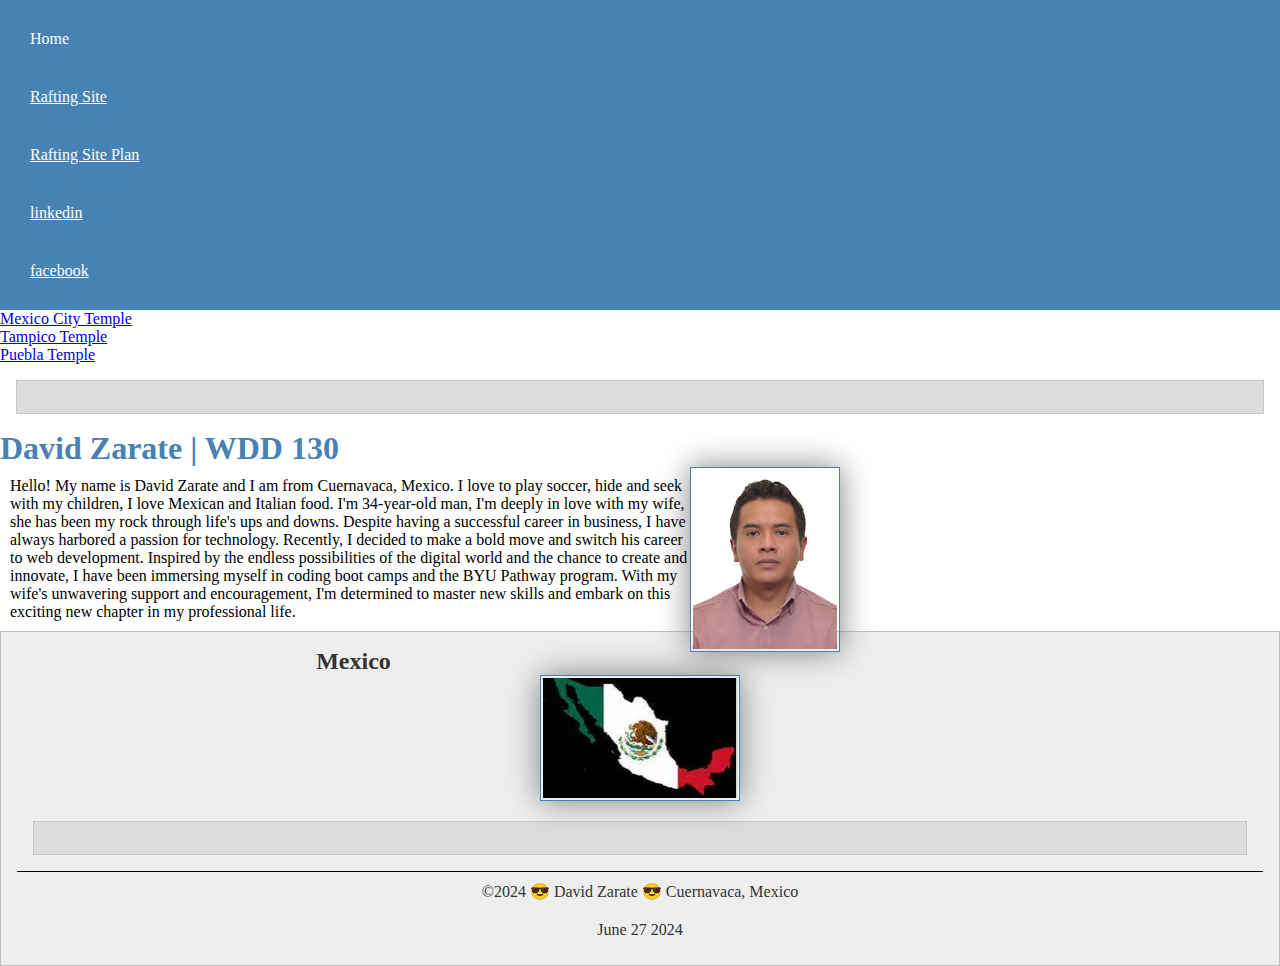
<file: index.html>
<!DOCTYPE html>
<html lang="en-US">
  <head>
    <meta name="author" content="David Abinadi Zarate Ramos experiment page">
    <link rel="stylesheet" href="styles/styles.css">
    <meta charset="utf-8">
    <meta name="viewport" content="width=device-width, initial-scale=1.0">
    <title>David Zarate | WDD 130</title>

  </head>
  <body>
    <header>
        <nav>
            <a hfer="#">Home</a>
            <a href="wwr/">Rafting Site</a>
            <a href="wwr/site-plan-rafting.html">Rafting Site Plan</a>
            <a href="www.linkedin.com/in/dazarate89" target="_blank">linkedin</a>
            <a href="https://facebook.com" target="_blank">facebook</a>
        </nav>
    </header>
    <ul>
      <li><a href="https://www.churchofjesuschrist.org/temples/details/mexico-city-mexico-temple?lang=eng" target="_blank">Mexico City Temple</a></li>
      <li><a href="https://www.churchofjesuschrist.org/temples/details/tampico-mexico-temple?lang=eng" target="_blank">Tampico Temple</a></li>
      <li><a href="https://www.churchofjesuschrist.org/temples/details/puebla-mexico-temple?lang=eng" target="_blank">Puebla Temple</a></li>
      <ul class="box">
    </ul>
    <main>
        <h1>David Zarate | WDD 130</h1>
        <img src="images/profile.jpg" alt="Hello, my name is David Zarate" width="200">
        <p>Hello! My name is David Zarate and I am from Cuernavaca, Mexico. I love to play soccer, hide and seek with my children, I love Mexican and Italian food. I'm 34-year-old man, I'm deeply in love with my wife, she has been my rock through life's ups and downs. Despite having a successful career in business, I have always harbored a passion for technology. Recently, I decided to make a bold move and switch his career to web development. Inspired by the endless possibilities of the digital world and the chance to create and innovate, I have been immersing myself in coding boot camps and  the BYU Pathway program. With my wife's unwavering support and encouragement, I'm determined to master new skills and embark on this exciting new chapter in my professional life.</p>
    </main>
    <aside>
      <h2>Mexico</h2>
      <img src="images/mex.jpeg" alt="Mexico lindo y querido">
      <aside class="box">
    </aside>
    <footer>
        <p>©2024 😎 David Zarate 😎 Cuernavaca, Mexico</p>
    </footer>
  </body>
  <p>June 27 2024</p>
</html>
</file>
<file: styles/styles.css>
* {
    margin: 0;
    padding: 0;
    box-sizing: border-box;
}
main {
    max-width: 840px;
}
aside {
    width: 20rem
    margin: 1rem;
    border: 1px solid rgba(0, 0, 0, 0.2); /* 1️⃣ */
    padding: 1rem;
    background-color: #eee;
    color: #333;
    text-align: center;
}
nav {
    background-color:  steelblue;
    padding: 10px;
}
aside img {
    width: 200px;
    height: auto;
}
main img {
    width: 150px;
    height: auto;
}
p { padding: : 0;}
footer {
    margin-top: 15px;
    border-top: 1px solid #000;
    text-align: center;
}
nav a {
    color: white;
    display: block;
    padding: 20px;
}
h1 {
    color: steelblue;
}
img {
    width: 150px;
    height: auto;
    border: 1px solid steelblue;
    padding: 2px;
    box-shadow: 0 0 30px gray;
}
p {
    padding: 10px;
}
/* Class Selectors */
.box {
    margin: 1rem;
    border: 1px solid rgba(0, 0, 0, .1);
    padding: 1rem;
    background-color: #ddd;
    color: #000;
}
main img {
    float: right;
}
</file>
